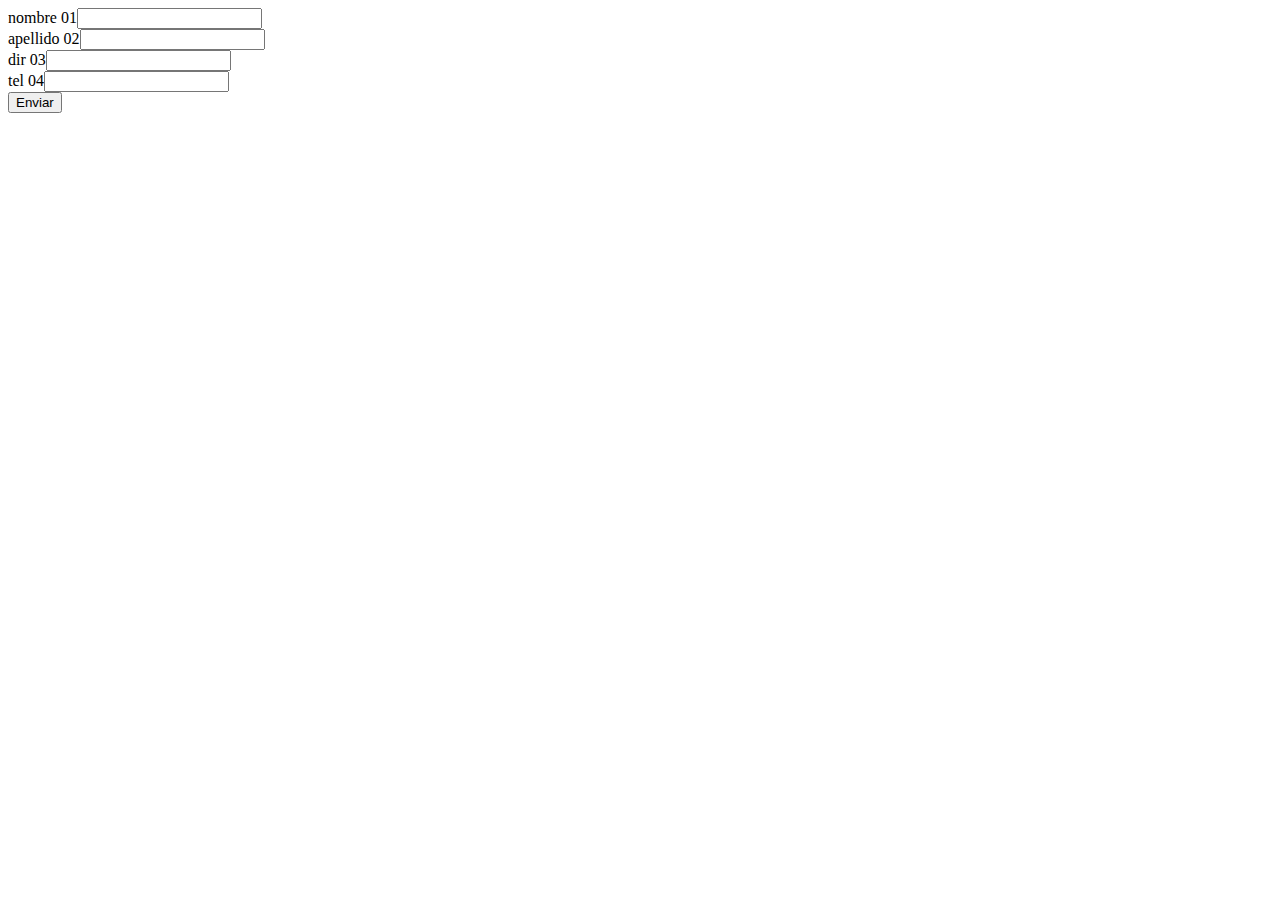
<file: practica01/formulario2.html>
<!DOCTYPE html>
<html lang="en">
    <head>
        <meta charset="UTF-8">
        <meta http-equiv="X-UA-Compatible" content="IE=edge">
        <meta name="viewport" content="width=device-width, initial-scale=1.0">
        <title>Document</title>
    </head>
    <body>
        <form action="https://script.google.com/macros/s/AKfycbz5nN7uC0H_sZBAh6ZDaOmLS_b9tC2WnDxtb-qQvhSKrB40lC0EYwqjhD6pXJR16aF9Eg/exec" method="post"><label for="01" id="">nombre 01</label><input type="text"
                id="01"name = "nombre"><br><label for="02" id="">apellido 02</label><input
                type="text" id="02"name = "apellido"><br><label for="03" id="">dir 03</label><input
                type="text" id="03"name = "telefono"><br><label for="04" id="">tel 04</label><input
                type="text" id="04"name = "direccion"><br>

            <input type="submit" value="Enviar">
        </form>
    </body>
</html>
</file>
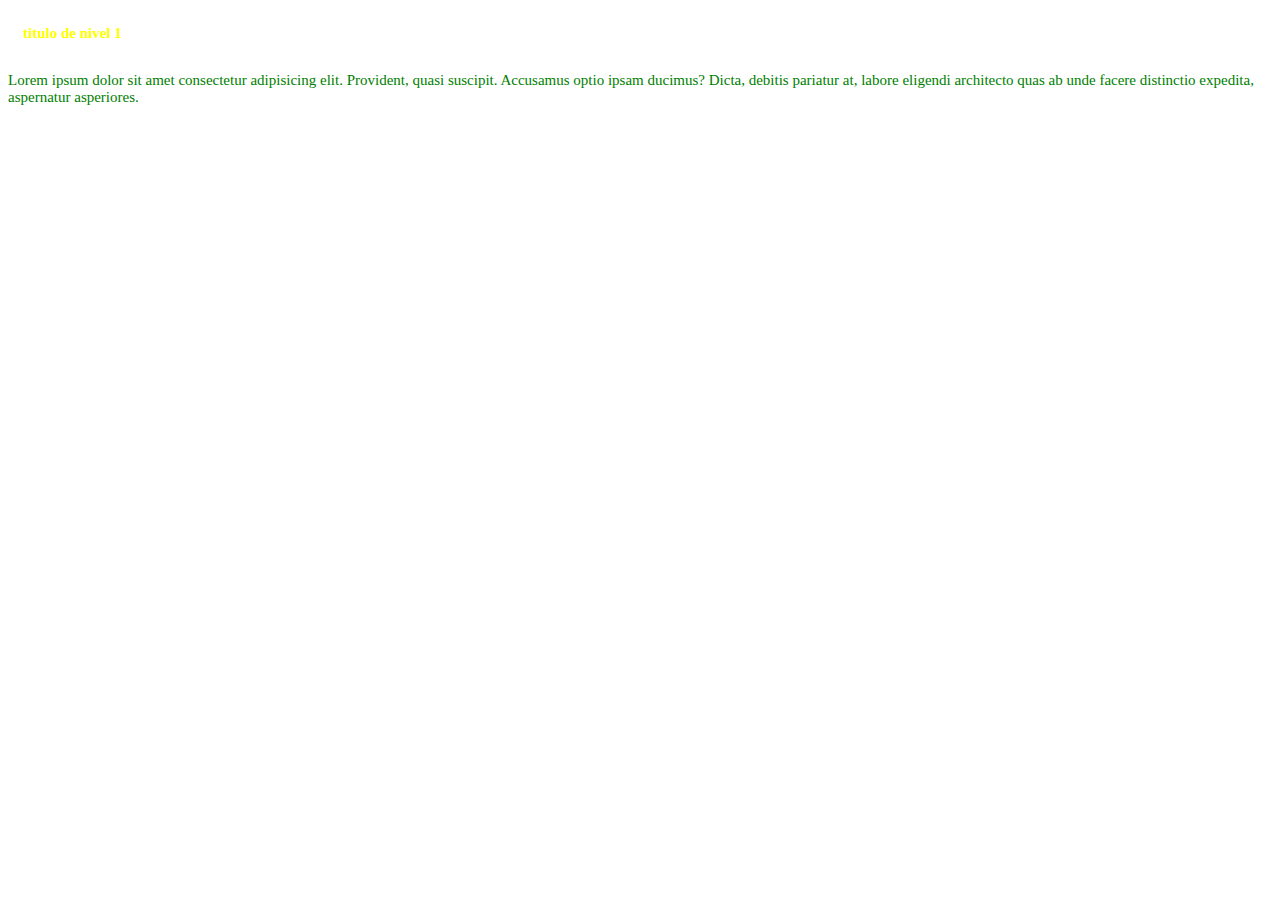
<file: practica02/practica02.html>
<!DOCTYPE html>
<html lang="en">
<head>
    <meta charset="UTF-8">
    <meta http-equiv="X-UA-Compatible" content="IE=edge">
    <meta name="viewport" content="width=device-width, initial-scale=1.0">
    <title>Document</title>
</head>

    <style>
        h1, p { 
        font-size: 15px;
        color: green;
        }
    </style>

    <link rel="stylesheet" href="practica02.css">


<body>
    <h1>titulo de nivel 1</h1>
    <p><span>Lorem ipsum dolor sit amet consectetur adipisicing elit. Provident, quasi suscipit. Accusamus optio ipsam ducimus? Dicta, debitis pariatur at, labore eligendi architecto quas ab unde facere distinctio expedita, aspernatur asperiores.</span></p>
</body>
</html>
</file>
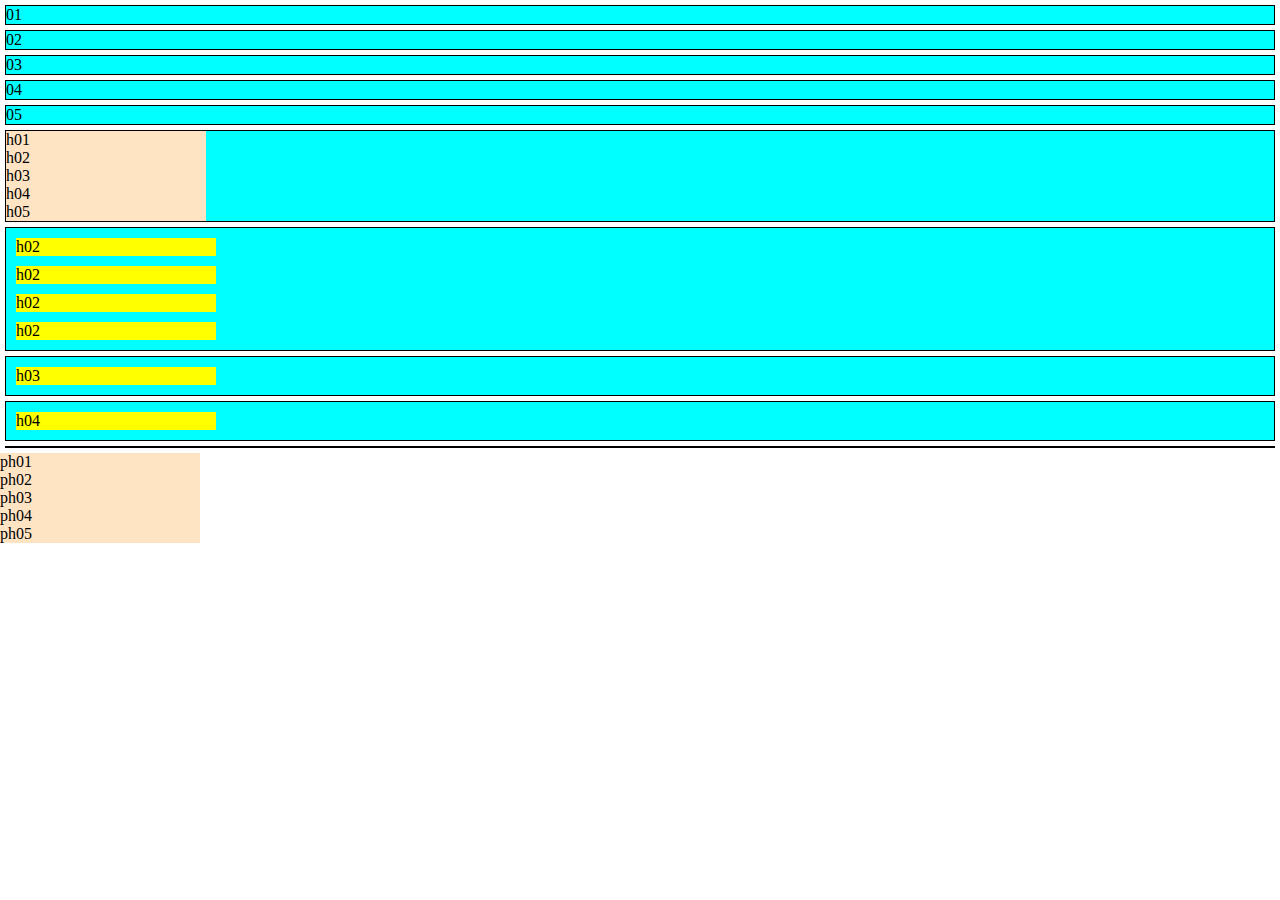
<file: practica03/ejemplo1.html>
<!DOCTYPE html>
<html lang="en">
<head>
    <meta charset="UTF-8">
    <meta http-equiv="X-UA-Compatible" content="IE=edge">
    <meta name="viewport" content="width=device-width, initial-scale=1.0">
    <title>Document</title>
    <style>
        *{
            margin: 0;
            padding: 0;
        }
        .padre{
            background-color: aqua;
            /* display: flex;
            flex-wrap: wrap; */
            border: 1px solid black;
            margin: 5px;
        }
        .hijo{
            margin: 10px;
            background-color: yellow;
            /* margin: auto; */
            width: 200px;
        }
        .hijo2{
            background-color: bisque;
            /* margin: auto; */
            width: 200px;
        }
    </style>
</head>
<body>
    <div class="padre">01</div>
    <div class="padre">02</div>
    <div class="padre">03</div>
    <div class="padre">04</div>
    <div class="padre">05</div>

    <div class="padre">
        <!-- div.hijo2{h$$}*5 -->
        <div class="hijo2">h01</div>
        <div class="hijo2">h02</div>
        <div class="hijo2">h03</div>
        <div class="hijo2">h04</div>
        <div class="hijo2">h05</div>
    </div>
    <div class="padre">
        <div class="hijo">h02</div>
        <div class="hijo">h02</div>
        <div class="hijo">h02</div>
        <div class="hijo">h02</div>
    </div>
    <div class="padre">
        <div class="hijo">h03</div>
    </div>
    <div class="padre">
        <div class="hijo">h04</div>
    </div>

    <p class="padre">
        <div class="hijo2">ph01</div>
        <div class="hijo2">ph02</div>
        <div class="hijo2">ph03</div>
        <div class="hijo2">ph04</div>
        <div class="hijo2">ph05</div>
    </p>
</body>
</html>
</file>
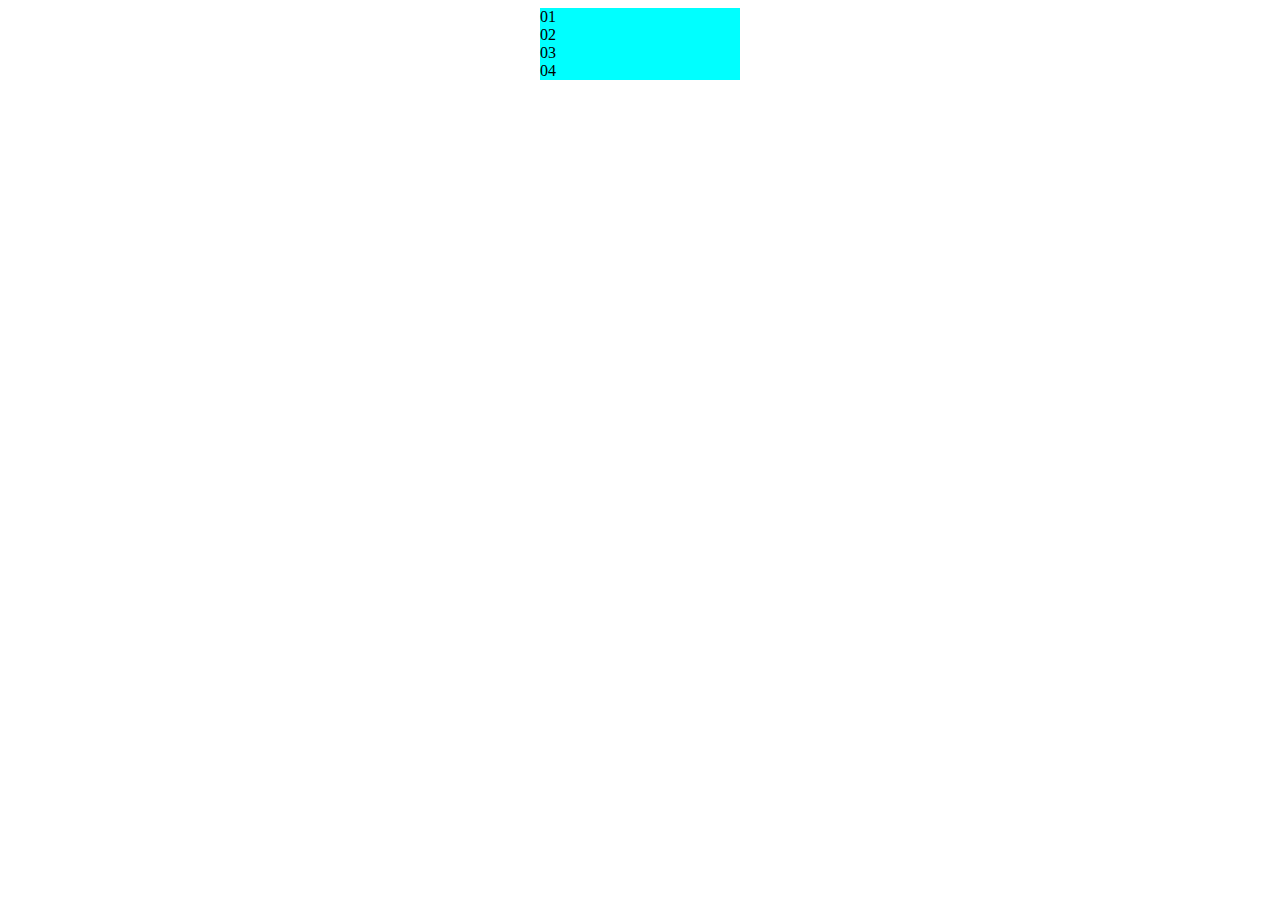
<file: practica03/ejemplo2.html>
<!DOCTYPE html>
<html lang="en">
<head>
    <meta charset="UTF-8">
    <meta http-equiv="X-UA-Compatible" content="IE=edge">
    <meta name="viewport" content="width=device-width, initial-scale=1.0">
    <title>Document</title>
</head>
<body>
    <div class="padre">
        <div class="hijo">01</div>
    </div>
    <div class="padre">
        <div class="hijo">02</div>
    </div>
    <div class="padre">
        <div class="hijo">03</div>
    </div>
    <div class="padre">
        <div class="hijo">04</div>
    </div>
</body>

<style>
    .hijo{
        background-color: aqua;
        width: 200px;
        margin-left:auto;
        margin-right:auto;
    }
</style>
</html>
</file>
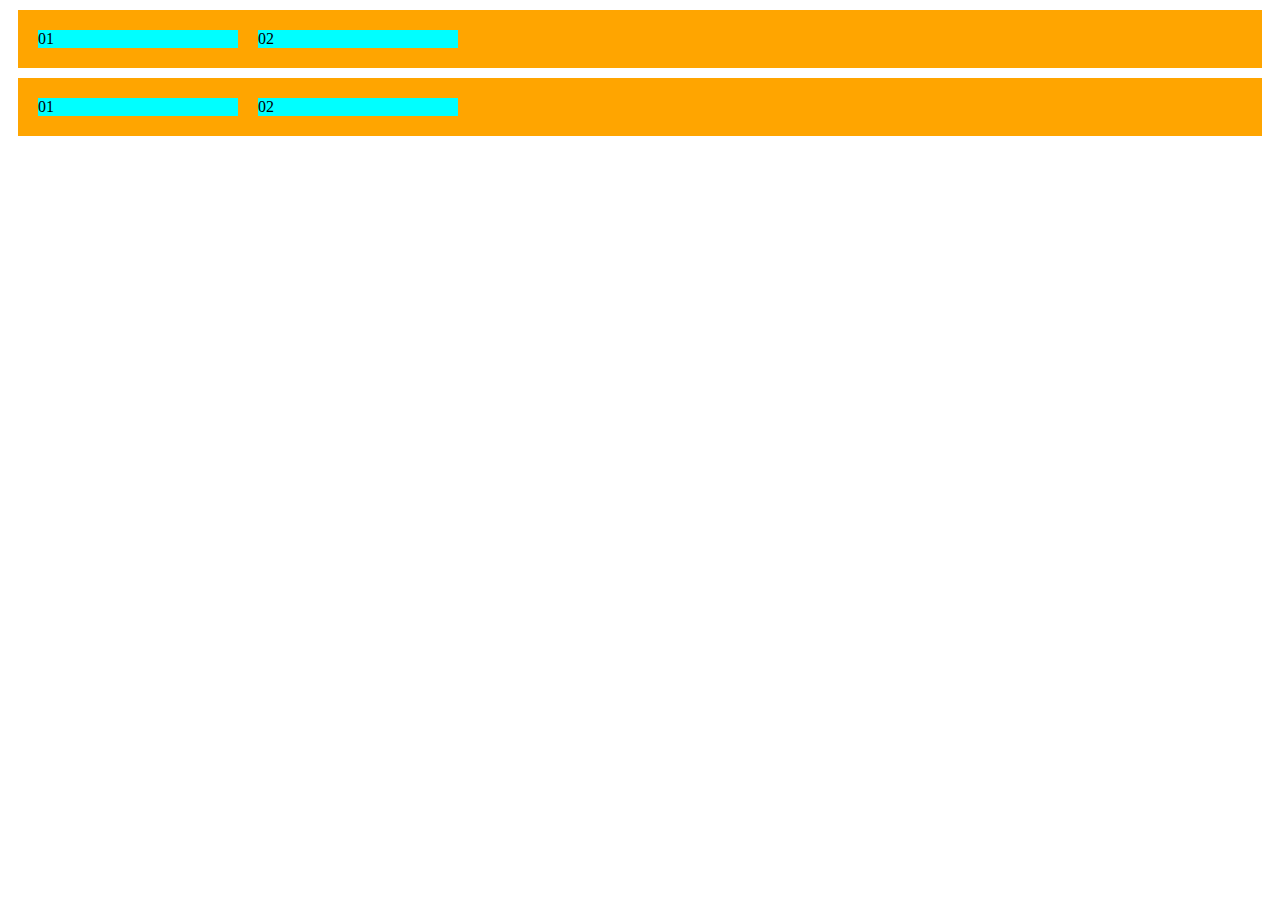
<file: practica03/ejemplo3.html>
<!DOCTYPE html>
<html lang="en">
<head>
    <meta charset="UTF-8">
    <meta http-equiv="X-UA-Compatible" content="IE=edge">
    <meta name="viewport" content="width=device-width, initial-scale=1.0">
    <title>Document</title>
</head>
<body>
    <div class="padre">
        <div class="hijo">01</div>
        <div class="hijo">02</div>
    </div>
    <div class="padre">
        <div class="hijo">01</div>
        <div class="hijo">02</div>
    </div>
</body>

<style>
    .padre{
        background-color: orange;
        margin: 10px;
        padding: 10px;
        display: flex;
        flex-direction: wrap;
    }

    .hijo{
        background-color: aqua;
        width: 200px;
        margin: 10px;
    }
</style>
</html>
</file>
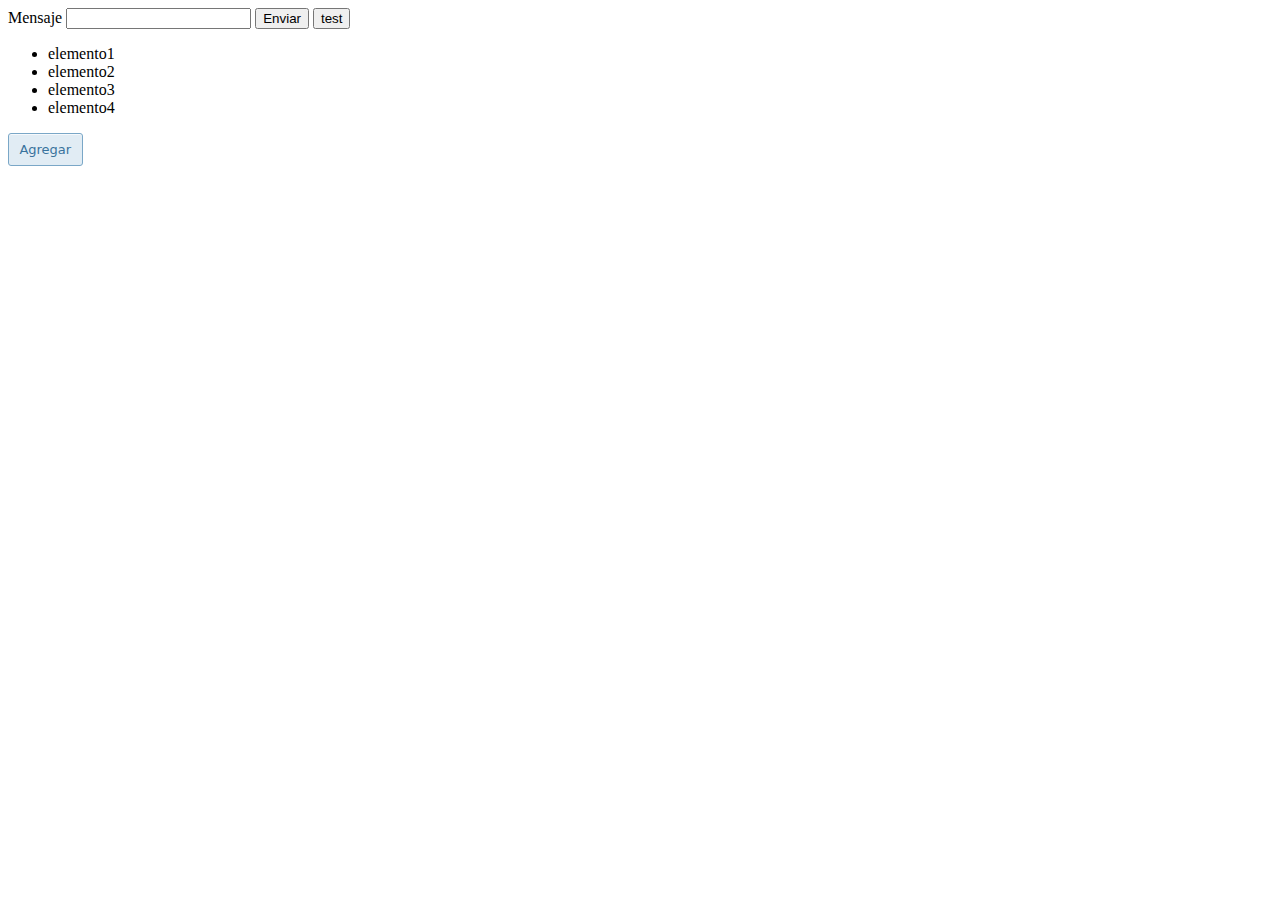
<file: practica05/formulario.html>
<!DOCTYPE html>
<html lang="es">
<head>
    <meta charset="UTF-8">
    <meta http-equiv="X-UA-Compatible" content="IE=edge">
    <meta name="viewport" content="width=device-width, initial-scale=1.0">
    <title>Bot</title>
</head>
<body>
    <label for="msj">Mensaje</label>
    <input type="text" id="msj">
    <button onclick="procesa()">Enviar</button>
    <button onclick="test()">test</button>
    <p id="msjs"></p>

    <script src="bot.js"></script>

    <ul id="lista">
        <li id="elemento1">elemento1</li>
        <li id="elemento2">elemento2</li>
        <li id="elemento3">elemento3</li>
        <li id="elemento4">elemento4</li>
    </ul> 

    
    <input type="button" class= button-8 value="Agregar" onclick="agregar()">
    <script src="agregar.js"></script>
    <link rel="stylesheet" href="button.css">

</body>
</html>
</file>
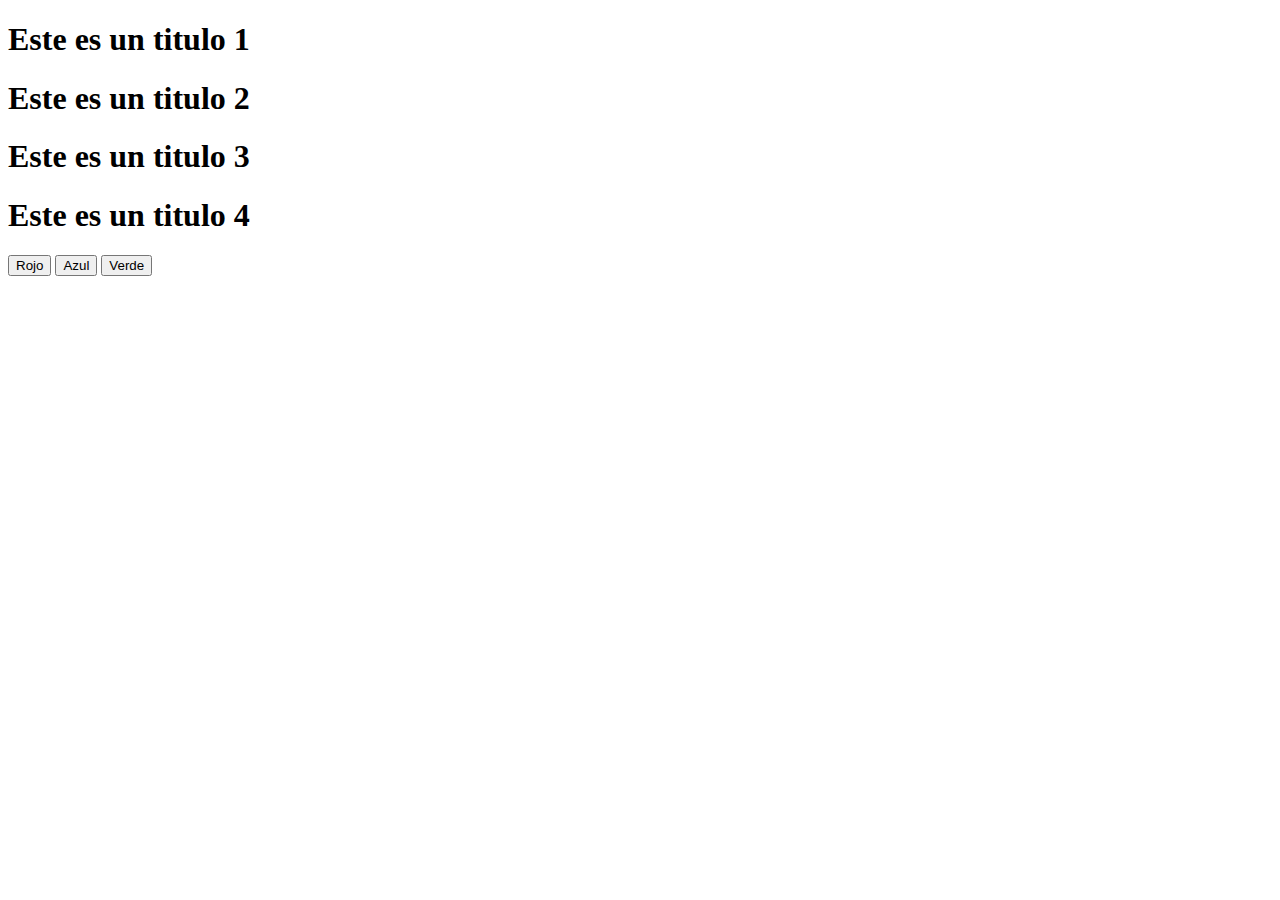
<file: practica05/javascript1.html>
<!DOCTYPE html>
<html lang="en">
<head>
    <meta charset="UTF-8">
    <meta http-equiv="X-UA-Compatible" content="IE=edge">
    <meta name="viewport" content="width=device-width, initial-scale=1.0">
    <title>Document</title>
</head>

<script>

    
    function cambiarColor(color) {
        console.log("Color recibido: ",color);
        var e=document.getElementById("Titulo1");
        e.style.color=color;
    }

    function cambiarColorTag(color){
        var c= document.getElementsByTagName("h1");
        for (let index = 0; index < c.length; index++) {
            c[index].style.color=color;
        }        
    }

   /* function cambiarColores(color){
        var t = document.getElementsByTagName("h1");
        t.forEach(element => console.log(element) {
            console.log(element);
            element.style.color = color;
        });
    }*/
    
    function cambiar(color){
        var c = document.getElementsByTagName("h1");
        for (const x in c) {
            if (Object.hasOwnProperty.call(c, x)) {
                const element = c[x].style.color=color;
            }
        }
    }

    function cambiarC(color){
        var c=document.getElementsByName("h1");
        for (const x in c){
            //if (Object.hasOwnProperty.call(c,x));
            if(c.hasOwnProperty(x)){
                const element = c[x].style.color=color="Green";
            }
        }
    }

   /* let i=0;
    for (cosnt x in c){
        if(i<c.length){
            c[p].style.color=color="green";
            i++;
        }
    }*/

//for (let x in 03){console.log(o3[x3].forEach(e=>console.log(e)))}

</script>
<body>
    <h1 id="Titulo1">Este es un titulo 1</h1>
    <h1 id="Titulo2">Este es un titulo 2</h1>
    <h1 id="Titulo3">Este es un titulo 3</h1>
    <h1 id="Titulo4">Este es un titulo 4</h1>
    
    
    <button onclick="cambiarColorTag('Red')" >Rojo</button>
    <button onclick="cambiarColorTag('Blue')" >Azul</button>
    <button onclick="cambiarC('Green')" >Verde</button>

</body>
</html>
</file>
<file: practica02/practica02.css>
h1{
    padding: 15px;
    color: yellow;
}
</file>
<file: practica05/button.css>
/*<button class="button-8" role="button">Button 8</button>*/

/* CSS */
.button-8 {
  align-self: center;
  background-color: #e1ecf4;
  border-radius: 3px;
  border: 1px solid #7aa7c7;
  box-shadow: rgba(255, 255, 255, .7) 0 1px 0 0 inset;
  box-sizing: border-box;
  color: #39739d;
  cursor: pointer;
  display: inline-block;
  font-family: -apple-system,system-ui,"Segoe UI","Liberation Sans",sans-serif;
  font-size: 13px;
  font-weight: 400;
  line-height: 1.15385;
  margin: 0;
  outline: none;
  padding: 8px .8em;
  text-align: center;
  text-decoration: none;
  user-select: none;
  -webkit-user-select: none;
  touch-action: manipulation;
  vertical-align: baseline;
  white-space: nowrap;
}

.button-8:hover,
.button-8:focus {
  background-color: #b3d3ea;
  color: #2c5777;
}

.button-8:focus {
  box-shadow: 0 0 0 4px rgba(0, 149, 255, .15);
}

.button-8:active {
  background-color: #a0c7e4;
  box-shadow: none;
  color: #2c5777;
}
</file>
